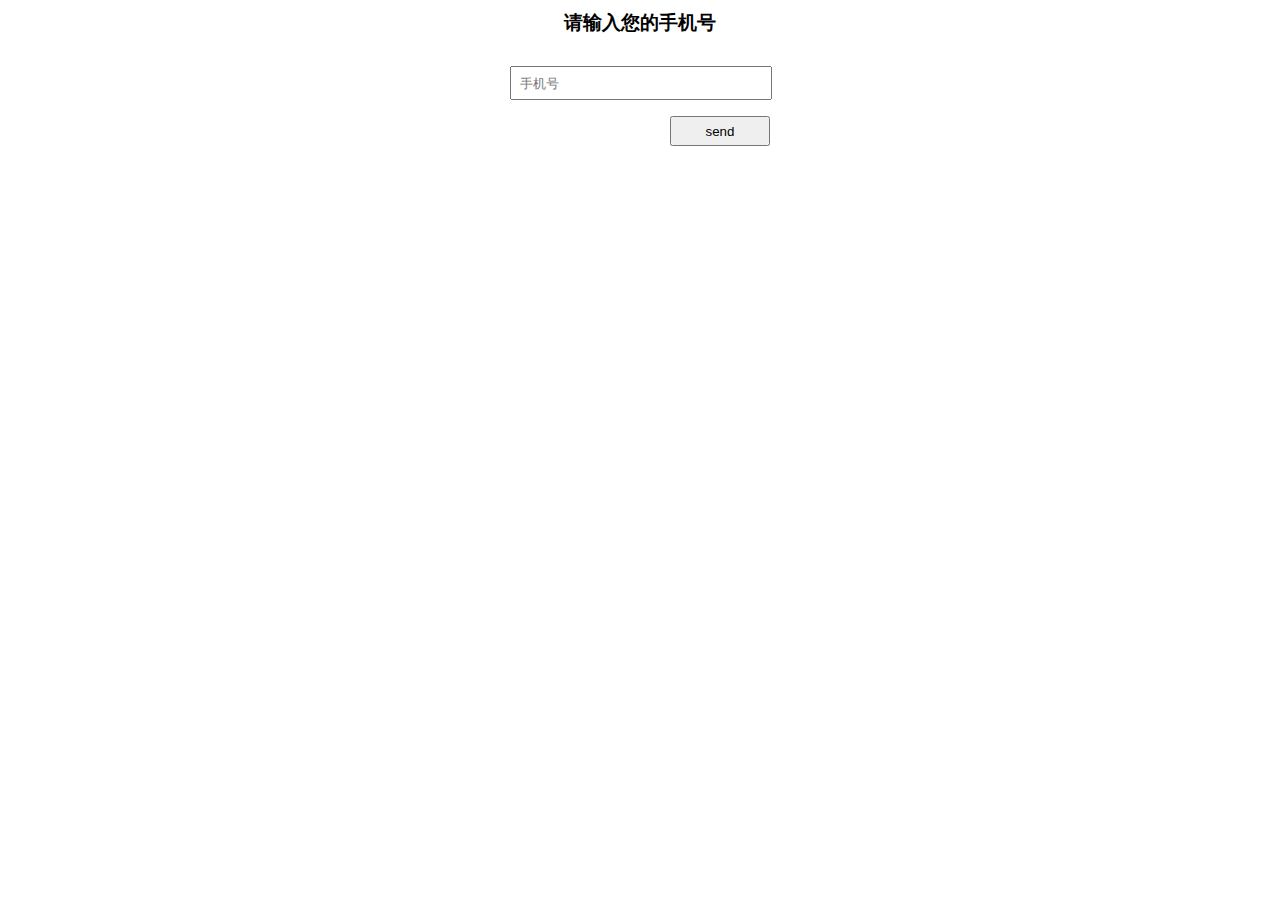
<file: chat（燕灵律师事务所）/app01/templates/check_Phone.html>
<!DOCTYPE html>
<html lang="en">
<head>
    <meta charset="UTF-8">
    <meta name="viewport" content="width=device-width, initial-scale=1.0">
    <title>Title</title>
    <style>
        *{
            margin:0;
            padding:0;
        }
        h3 {
            text-align: center;
            margin-top: 10px;
        }
        @media screen and (min-width:1000px) {
            *{
            margin:0;
            padding:0;
        }
            .outer{
                width: 260px;
                margin: 30px auto;
                text-align: right;
            }
            .outer input:first-child{
                width: 250px;
                height: 30px;
                padding-left: 8px;
            }
            .outer input:last-child{
                width: 100px;
                height: 30px;
                margin-top: 16px;
            }
        }
        @media (max-width:1000px) and (min-width:345px) {
            *{
            margin:0;
            padding:0;
        }
            .outer{
                width: 100vw;
                /* text-align: right; */
            }
            .outer input:first-child{
                width: 90vw;
                height: 32px;
                padding-left: 8px;
                margin: 20px 5vw;
                box-sizing: border-box;
            }
            .outer input:last-child{
                width: 100px;
                height: 30px;
                margin-top: 10px;
                margin-left: 5vw;
            }
        }
        
    </style>
</head>
<body>
<div>
    <h3>请输入您的手机号</h2>
    <div class="outer">
        <input type="text" placeholder="手机号" id="txt">
        <input type="button" value="send" onclick="sendMessage()">
    </div>
    
</div>
<script>
    function checkPhone(p, required = true) {
        if (!p) {
            return required ? false : true;
        } else {
            // 必须是1开头，第二位数字可以是0-9任意一个，总长为11
            let reg = /^1([0-9])\d{9}$/;
            // 必须是1开头，第二位数字可以是3|5|6|7|8|9任意一个，总长为11
            // let reg = /^1([3|5|6|7|8|9])\d{9}$/;
            if (reg.test(p)) {
                return true;
            } else {
                return false;
            }
        }
    }

    function sendMessage() {
        let txt = document.getElementById("txt")
        let res = checkPhone(txt.value);
        if (res) {
            window.open("https://hebeiyanling.cn/app/?tel=" + txt.value, "_self");
        } else {
            alert("手机号输入错误");
        }

    }
</script>
</body>
</html>
</file>
